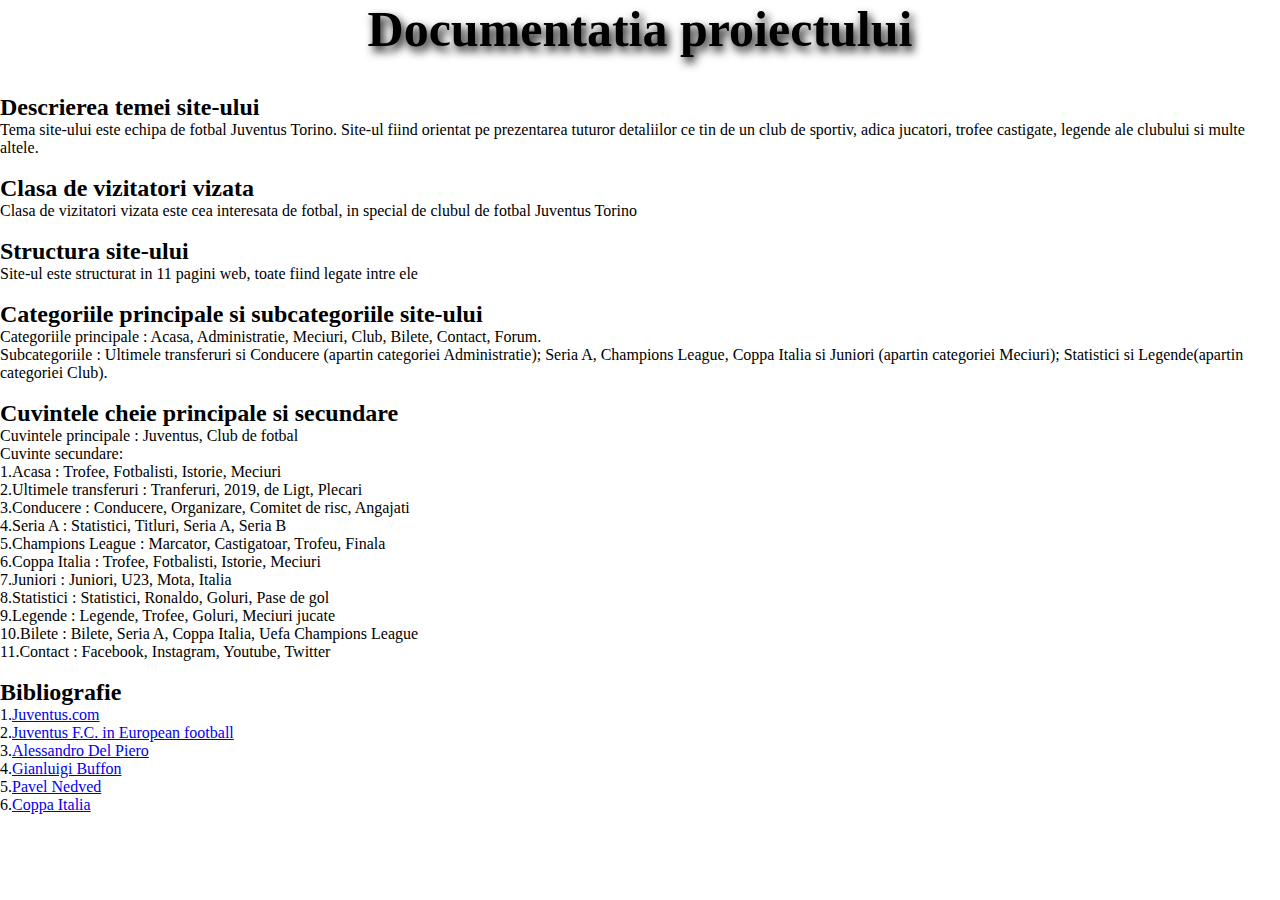
<file: Documentatie.html>
<!DOCTYPE html>
<html lang = "ro">
<head>
	<meta charset = "UTF-8" >
	<meta name = "description" content = "Documentatia temei, cuprinzand descrierea temei, clasa vizata, structura site-ului, categoriile si subcategoriile site-ului, cuvintele cheie si bibliografia">
	<meta name = "keywords" content = "Juventus, Club de fotbal, Tema, Vizitatori, Categorii, Subcategorii">
	<meta name = "author" content = "Dănănău Ștefan Răzvan">
	<meta name = "viewport" content = "width=device-width, initial-scale = 1.0">
	<title> Documentatie </title>
	<link rel = "stylesheet" type = "text/css" href = "index1.css">
	<link rel = "shortcut icon" href = "juventus.jpg">
</head>
<body>
	<h1 class = "scris"> Documentatia proiectului</h1>
	<br>
	<br>
	<section>
		<h2>Descrierea temei site-ului</h2>
		<p>Tema site-ului este echipa de fotbal Juventus Torino. Site-ul fiind orientat pe prezentarea tuturor detaliilor ce tin de un club de sportiv, adica jucatori, trofee castigate, legende ale clubului si multe altele.</p>
	</section>
	<br>
	<section>
		<h2>Clasa de vizitatori vizata</h2>
		<p>Clasa de vizitatori vizata este cea interesata de fotbal, in special de clubul de fotbal Juventus Torino</p>
	</section>
	<br>
	<section>
		<h2>Structura site-ului</h2>
		<p>Site-ul este structurat in 11 pagini web, toate fiind legate intre ele</p>
	</section>
	<br>
	<section>
		<h2>Categoriile principale si subcategoriile site-ului</h2>
		<p>Categoriile principale : Acasa, Administratie, Meciuri, Club, Bilete, Contact, Forum.</p>
		<p>Subcategoriile : Ultimele transferuri si Conducere (apartin categoriei Administratie); Seria A, Champions League, Coppa Italia si Juniori (apartin categoriei Meciuri); Statistici si Legende(apartin categoriei Club).</p>
	</section>
	<br>
	<section>
		<h2>Cuvintele cheie principale si secundare</h2>
		<p>Cuvintele principale : Juventus, Club de fotbal</p>
		<p>Cuvinte secundare:
		<p>1.Acasa : Trofee, Fotbalisti, Istorie, Meciuri</p>
		<p>2.Ultimele transferuri : Tranferuri, 2019, de Ligt, Plecari</p>
		<p>3.Conducere : Conducere, Organizare, Comitet de risc, Angajati</p>
		<p>4.Seria A : Statistici, Titluri, Seria A, Seria B</p>
		<p>5.Champions League : Marcator, Castigatoar, Trofeu, Finala</p>
		<p>6.Coppa Italia : Trofee, Fotbalisti, Istorie, Meciuri</p>
		<p>7.Juniori : Juniori, U23, Mota, Italia</p>
		<p>8.Statistici : Statistici, Ronaldo, Goluri, Pase de gol</p>
		<p>9.Legende : Legende, Trofee, Goluri, Meciuri jucate</p>
		<p>10.Bilete : Bilete, Seria A, Coppa Italia, Uefa Champions League</p>
		<p>11.Contact : Facebook, Instagram, Youtube, Twitter</p>
	</section>
	<br>
	<section>
		<h2>Bibliografie</h2>
		<p>1.<a href = "https://www.juventus.com/it/">Juventus.com</a></p>
		<p>2.<a href = "https://en.wikipedia.org/wiki/Juventus_F.C._in_European_football">Juventus F.C. in European football</a></p>
		<p>3.<a href = "https://ro.wikipedia.org/wiki/Alessandro_Del_Piero">Alessandro Del Piero</a></p>
		<p>4.<a href = "https://ro.wikipedia.org/wiki/Gianluigi_Buffon">Gianluigi Buffon</a></p>
		<p>5.<a href = "https://ro.wikipedia.org/wiki/Pavel_Nedv%C4%9Bd">Pavel Nedved</a></p>
		<p>6.<a href = "https://en.wikipedia.org/wiki/Coppa_Italia">Coppa Italia</a></p>
	</section>
</body>
</html>
</file>
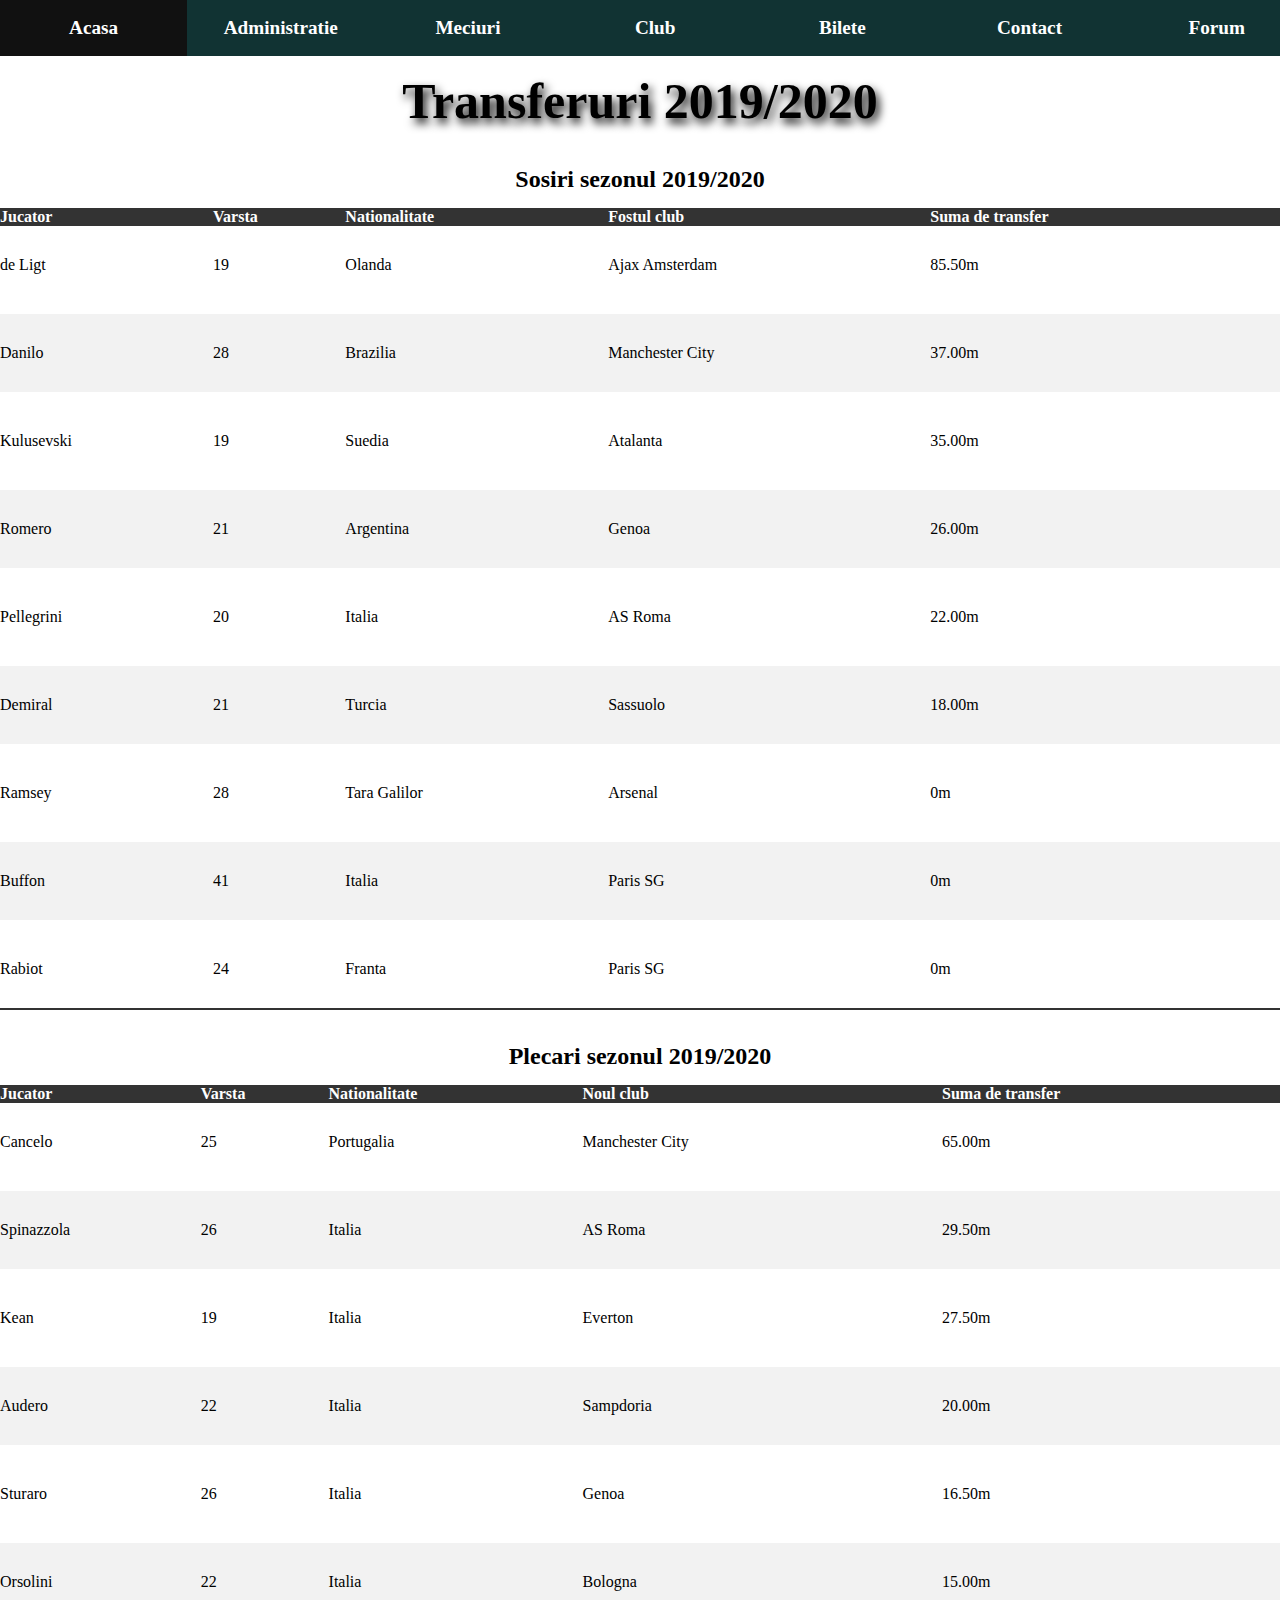
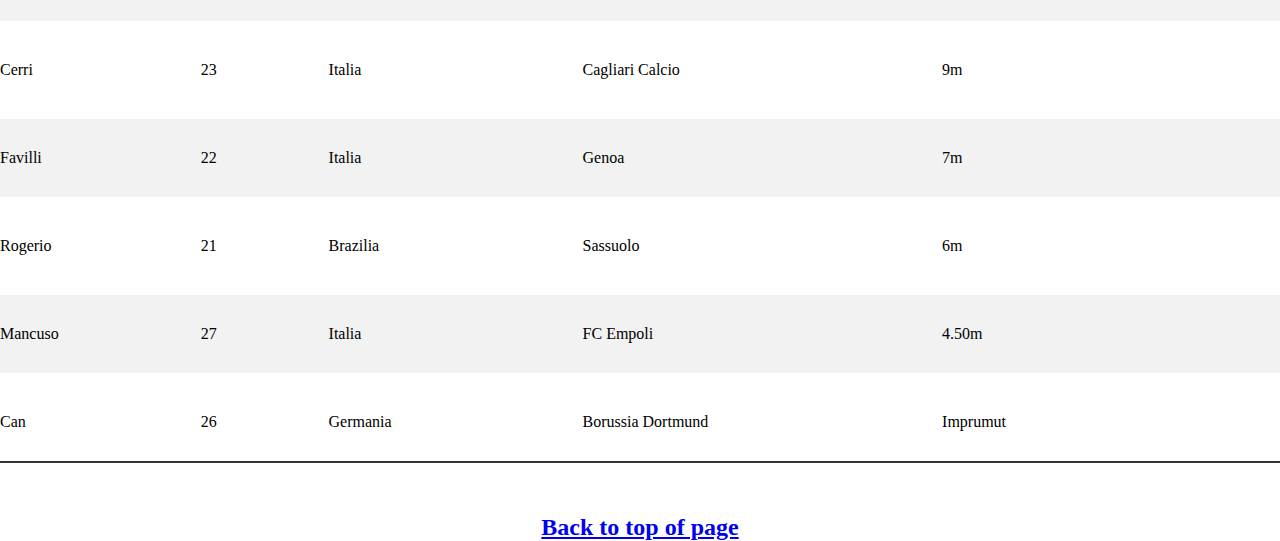
<file: Ultimeletransferuri.html>
<!DOCTYPE html>
<html lang = "ro">
<head>
	<meta charset = "UTF-8" >
	<meta name = "description" content = "Transferurile realizate de Juventus Torino in anul 2019(sosiri - plecari)">
	<meta name = "keywords" content = "Juventus, Club de fotbal, Tranferuri, 2019, de Ligt, Plecari">
	<meta name = "author" content = "Dănănău Ștefan Răzvan">
	<meta name = "viewport" content = "width=device-width, initial-scale = 1.0">
	<title> Juventus.com - Transferuri</title>
	<link rel = "stylesheet" type = "text/css" href = "index1.css">
	<link rel = "shortcut icon" href = "juventus.jpg">
</head>
<body>
	<header>
		<nav class = "wrapper">
		<ul class = "menu">
			<li><a href = "index.html">Acasa</a></li>
			<li>
				<div>Administratie</div>
				<ul class = "submenu">
					<li><a href = "Ultimeletransferuri.html">Ultimele transferuri</a></li>
					<li><a href = "Conducere.html">Conducere</a></li>
				</ul>
			</li>
			<li>
				<div>Meciuri</div>
				<ul class = "submenu">
					<li><a href = "SeriaA.html">Seria A</a></li>
					<li><a href = "ChampionsLeague.html">Champions League</a></li>
					<li><a href = "CoppaItalia.html">Coppa Italia</a></li>
					<li><a href = "Juniori.html">Juniori</a></li>
				</ul>
			</li>
			<li>
				<div>Club</div>
				<ul class = "submenu">
					<li><a href = "Statistici.html">Statistici</a></li>
					<li><a href = "Legende.html">Legende</a></li>
				</ul>
			</li>
			<li><a href = "Bilete.html">Bilete</a></li>			
			<li><a href = "Contact.html">Contact</a></li>
			<li><a href = "#">Forum</a></li>
		</ul>
		</nav>
	</header>
	<br>
	<br>
	<br>
	<br>
	<h1 class = "scris">Transferuri 2019/2020</h1>
	<br>
	<br>
	<h2 class = "c">Sosiri sezonul 2019/2020</h2>
	<table class = "content-table">
		<thead>
			<tr>
				<th>Jucator</th>
				<th>Varsta</th>
				<th>Nationalitate</th>
				<th>Fostul club</th>
				<th>Suma de transfer</th>
			</tr>
		</thead>
		<tbody>
			<tr>
				<td>de Ligt</td>
				<td>19</td>
				<td>Olanda</td>
				<td>Ajax Amsterdam</td>
				<td>85.50m</td>
			</tr>
			<tr>
				<td>Danilo</td>
				<td>28</td>
				<td>Brazilia</td>
				<td>Manchester City</td>
				<td>37.00m</td>
			</tr>
			<tr>
				<td>Kulusevski</td>
				<td>19</td>
				<td>Suedia</td>
				<td>Atalanta</td>
				<td>35.00m</td>
			</tr>
			<tr>
				<td>Romero</td>
				<td>21</td>
				<td>Argentina</td>
				<td>Genoa</td>
				<td>26.00m</td>
			</tr>
			<tr>
				<td>Pellegrini</td>
				<td>20</td>
				<td>Italia</td>
				<td>AS Roma</td>
				<td>22.00m</td>
			</tr>
			<tr>
				<td>Demiral</td>
				<td>21</td>
				<td>Turcia</td>
				<td>Sassuolo</td>
				<td>18.00m</td>
			</tr>
			<tr>
				<td>Ramsey</td>
				<td>28</td>
				<td>Tara Galilor</td>
				<td>Arsenal</td>
				<td>0m</td>
			</tr>
			<tr>
				<td>Buffon</td>
				<td>41</td>
				<td>Italia</td>
				<td>Paris SG</td>
				<td>0m</td>
			</tr>
			<tr>
				<td>Rabiot</td>
				<td>24</td>
				<td>Franta</td>
				<td>Paris SG</td>
				<td>0m</td>
			</tr>
		</tbody>
	</table>
	<br>
	<h2 class = "c">Plecari sezonul 2019/2020</h2>
	
	<table class = "content-table">
		<thead>
			<tr>
				<th>Jucator</th>
				<th>Varsta</th>
				<th>Nationalitate</th>
				<th>Noul club</th>
				<th>Suma de transfer</th>
			</tr>
		</thead>
		<tbody>
			<tr>
				<td>Cancelo</td>
				<td>25</td>
				<td>Portugalia</td>
				<td>Manchester City</td>
				<td>65.00m</td>
			</tr>
			<tr>
				<td>Spinazzola</td>
				<td>26</td>
				<td>Italia</td>
				<td>AS Roma</td>
				<td>29.50m</td>
			</tr>
			<tr>
				<td>Kean</td>
				<td>19</td>
				<td>Italia</td>
				<td>Everton</td>
				<td>27.50m</td>
			</tr>
			<tr>
				<td>Audero</td>
				<td>22</td>
				<td>Italia</td>
				<td>Sampdoria</td>
				<td>20.00m</td>
			</tr>
			<tr>
				<td>Sturaro</td>
				<td>26</td>
				<td>Italia</td>
				<td>Genoa</td>
				<td>16.50m</td>
			</tr>
			<tr>
				<td>Orsolini</td>
				<td>22</td>
				<td>Italia</td>
				<td>Bologna</td>
				<td>15.00m</td>
			</tr>
			<tr>
				<td>Cerri</td>
				<td>23</td>
				<td>Italia</td>
				<td>Cagliari Calcio</td>
				<td>9m</td>
			</tr>
			<tr>
				<td>Favilli</td>
				<td>22</td>
				<td>Italia</td>
				<td>Genoa</td>
				<td>7m</td>
			</tr>
			<tr>
				<td>Rogerio</td>
				<td>21</td>
				<td>Brazilia</td>
				<td>Sassuolo</td>
				<td>6m</td>
			</tr>
				<tr>
				<td>Mancuso</td>
				<td>27</td>
				<td>Italia</td>
				<td>FC Empoli</td>
				<td>4.50m</td>
			</tr>
			<tr>
				<td>Can</td>
				<td>26</td>
				<td>Germania</td>
				<td>Borussia Dortmund</td>
				<td>Imprumut</td>
			</tr>
			
		</tbody>
	</table>
<br>
<br>
<h2 class = "c"><a href="#top">Back to top of page</a></h2>
</body>
</html>
</file>
<file: index1.css>
*{
	margin:0px;
	padding:0px;
	text-indent:0px;
}
nav{
	width:117%;
	position:fixed;
}
ul.menu>li, ul.menu>li>ul.submenu>li{ 
	display:block;
	font-size:1.2rem;
	font-weight:bold;
	height:3.5rem;
	line-height:3.5rem;
	text-align:center;		
	list-style-type:none;
	overflow:hidden;
}
ul.menu>li{
	float:left;
	width:12.5%;
}
ul.submenu>li{
	width:100%;
}
ul.menu>li>a,ul.menu>li>div,ul.submenu>li>a{
	display:block;
	height:	100%;
	text-decoration:none;
	color:white;
	background:#133;
}
ul.menu>li>ul.submenu{
	position:relative;
	top:0px;
}
ul.menu>li>ul.submenu>li{
	border-top:0px solid black;
}
ul.menu>li>ul.submenu>li:last-child{
	border-bottom:0px solid black;
}
ul.menu>li>a:hover, ul.submenu>li>a:hover{
	background:#111;
}
ul.menu>li:hover{
	overflow:visible;
}
.content-table{
	overflow-x:auto;
	border-collapse: collapse;
	margin: 15px 0px;
	width: 100%;
	
}
.content-table thead tr{
	color: white;
	background-color: #333;
	text-align: left;
	font-weight: bold;
	table-layout: fixed;
}
.content-table td{
	padding: 30px 0px;
}
.content-table tbody tr{
	border-bottom: 10px solid white;
}
.content-table tbody tr:nth-of-type(even){
	background-color: #f2f2f2;
}
.content-table tbody tr:last-of-type{
	border-bottom: 2px solid #333;
}

.floatLeft { width: 47%; float: left; }
.floatRight {width: 47%; float: right; }
.container {
	overflow:hidden;
	color:black;
}
table.t2 {
  border: 1px solid #1C6EA4;
  width: 100%;
  text-align: left;
  border-collapse: collapse;
}
table.t2 td, table.t2 th {
  border: 1px solid #222AAA;
  padding: 6px 2px;
}
table.t2 tbody td {
  font-size: 23px;
}
table.t2 thead {
  background: #3BA412;
  border-bottom: 6px;
}
table.t2 thead th {
  font-size: 25px;
  font-weight: bold;
  color: #FFFFFF;
  text-align: left;
}
.poza1 {
	float:right;
	margin:10px;
}
.poza2 {
	float:left;
	margin:3px;
}
.bpoza1 {
	float:right;
	margin:0px;
	width: 30%;
}
.bpoza2 {
	float:left;
	margin:25px;
	width: 30%;
}

.scris{
	text-align:center;
	text-shadow:3px 5px 10px #000;
	font-size:50px; 	
}
.fontcustom{
	font-family: 'Tangerine';
    font-size: 2em;
	text-align: center;
}
* {
  box-sizing: border-box;
}
.columnl{
  float: left;
  width: 50%;
  padding: 10px;
  height: 300px;
  background-color:#aaa;
}
.columnr{
  float: right;
  width: 50%;
  padding: 10px;
  height: 300px;
  background-color:#bbb;
}
.row:after {
  content: "";
  display: table;
  clear: both;
}
.ul2 {
  display: block;
  list-style-type: disc;
  margin-top: 13px;
  margin-left: 0;
  margin-right: 0;
  padding-left: 40px;
}
.c{
	text-align: center;
}
iframe{
	width: 100%;
	height: 800px
}
.imgc{
	width: 100%;
	height: 800px;
}
@media (min-width: 300px) and (max-width: 767px){ 
	td{
		font-size: 10px;
	}
	th{
		font-size: 10px;
	}
	p{
		font-size: 10px;
	}
	h2{
		font-size: 14px;
	}
	.ul2{
		display: block;
		list-style-type: disc;
		margin-top: 13px;
		margin-left: 0;
		margin-right: 0;
		padding-left: 40px;
		font-size: 10px;
	}
	.fontcustom{
	font-family: 'Tangerine';
    font-size: 1.3em;
	text-align: center;
	}
	.scris{
	text-align:center;
	text-shadow:3px 5px 10px #000;
	font-size:25px; 	
	}
	ul.menu>li, ul.menu>li>ul.submenu>li{ 
		display:block;
		font-size:0.5rem;
		font-weight:bold;
		height:3.5rem;
		line-height:3.5rem;
		text-align:center;		
		list-style-type:none;
		overflow:hidden;
	}
	.poza1 {
		float:right;
		margin:10px;
		width: 70%;
	}
	.poza2 {
		float:left;
		margin:3px;
		width: 50%;
	}
}
@media (min-width: 768px) and (max-width: 1024px){
	p{
		font-size: 13px;
	}
	h2{
		font-size: 17px;
	}
	.ul2{
		display: block;
		list-style-type: disc;
		margin-top: 13px;
		margin-left: 0;
		margin-right: 0;
		padding-left: 40px;
		font-size: 13px;
	}
	.fontcustom{
	font-family: 'Tangerine';
    font-size: 1.85em;
	text-align: center;
	}
	ul.menu>li, ul.menu>li>ul.submenu>li{ 
		display:block;
		font-size:0.9rem;
		font-weight:bold;
		height:3.5rem;
		line-height:3.5rem;
		text-align:center;		
		list-style-type:none;
		overflow:hidden;
	}
}
@media (min-width: 1281px) { 
	p{
		font-size: 17px;
	}
	h2{
		font-size: 21px;
	}
	.ul2{
		display: block;
		list-style-type: disc;
		margin-top: 13px;
		margin-left: 0;
		margin-right: 0;
		padding-left: 40px;
		font-size: 17px;
	}
	.fontcustom{
	font-family: 'Tangerine';
    font-size: 2em;
	text-align: center;
	}
}
.center{
	display: block;
	margin-left: auto;
	margin-right: auto;
	width: 100%;
}

.item1 { 
	grid-area: header;
	background-color: rgb(102, 51, 188);
	border: 1px solid black;
	padding: 20px;
	font-size: 30px;
	text-align: center;
}
.item2 {
	grid-area: menu;
	background-color: rgb(102, 51, 188);
	border: 1px solid black;
	padding: 20px;
	font-size: 30px;
	text-align: center; 
}
.item3 { 
	grid-area: main;
	background-color: rgb(102, 51, 188);
	border: 1px solid black;
	padding: 20px;
	font-size: 30px;
	text-align: center; 
}
.item4 { 
	grid-area: footer;
	background-color: rgb(102, 51, 188);
	border: 1px solid black;
	padding: 20px;
	font-size: 30px;
	text-align: center; 
}
.grid-container {
	display: grid;
	grid-template-areas:
	'header header header header header header'
	'menu main main main main main'
	'menu footer footer footer footer footer';
	background-color: white;
}
.imgyoutube{
	width: 25%;
	height: 100px;
}
.imgfacebook{
	width: 90%;
	height: 380px;
}
.imginstagram{
	width: 25%;
	height: 180px;
}
.imgtwitter{
	width: 25%;
	height:180px;
}
#codspecial {
	font-size: 100px;
}
</file>
